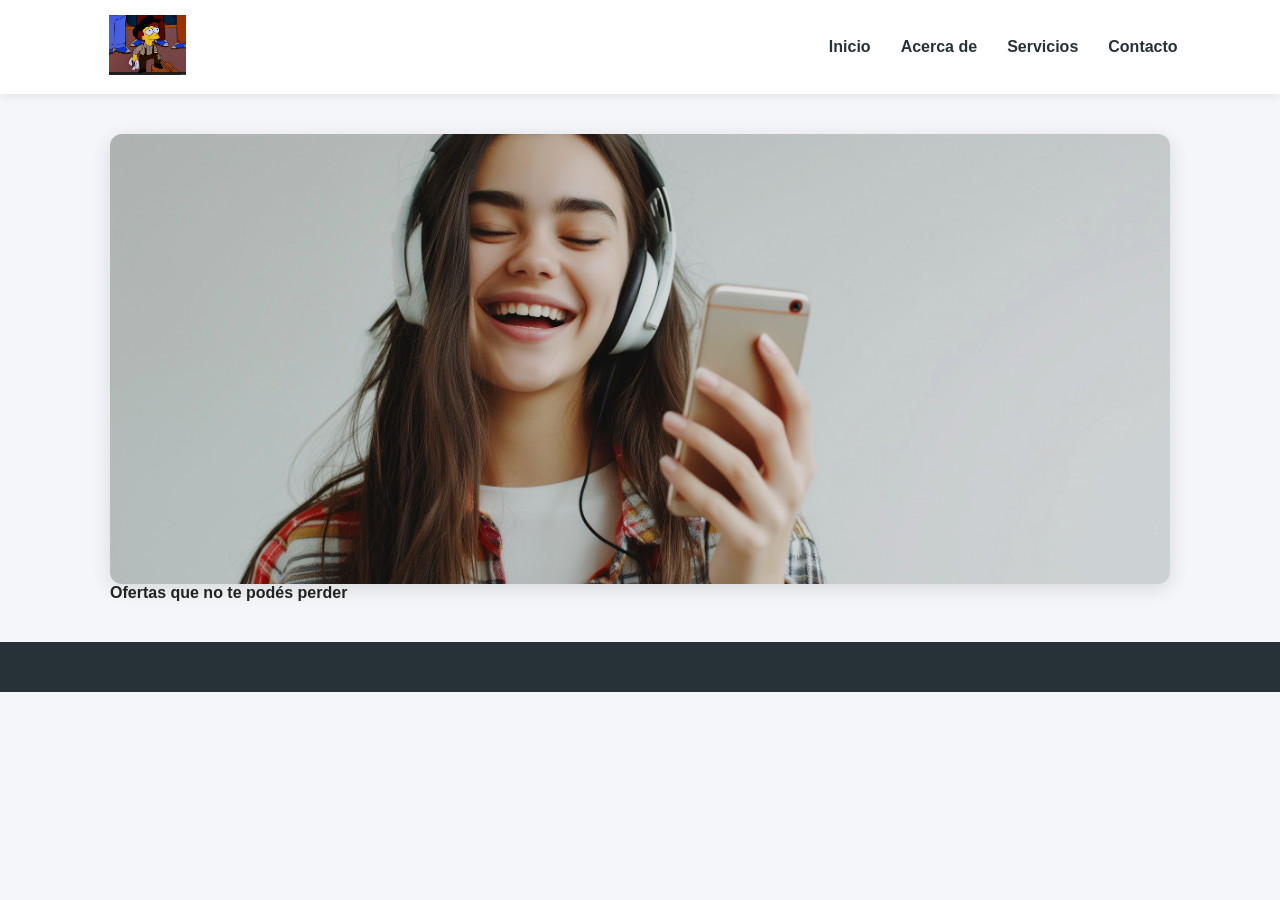
<file: index.html>
<!DOCTYPE html>
<html lang="en">

<head>
    <meta charset="UTF-8">
    <meta name="viewport" content="width=device-width, initial-scale=1.0">
    <title>Mi Web</title>
    <link rel="stylesheet" href="/styles.css">
</head>

<body>

    <header class="header">
        <a href="index.html" class="logo">
            <img src="./img/logo.png" alt="Logo de la web">
        </a>
        <nav class="nav">
            <ul>
                <li>
                    <a href="index.html">Inicio</a>
                </li>
                <li>
                    <a href="https://www.google.com/">Acerca de</a>
                </li>
                <li>
                    <a href="#">Servicios</a>
                </li>
                <li>
                    <a href="./pages/Contacto.html">Contacto</a>
                </li>
            </ul>
        </nav>
    </header>


    <main>
        <section class="banner">
            <img class="banner_img" src="./img/hero4.jpg" alt="Banner de la web">
            <!--Banner-->
            <h4>Ofertas que no te podés perder</h4>
        </section>
    </main>
    <footer>
        
    </footer>
</body>

</html>
</file>
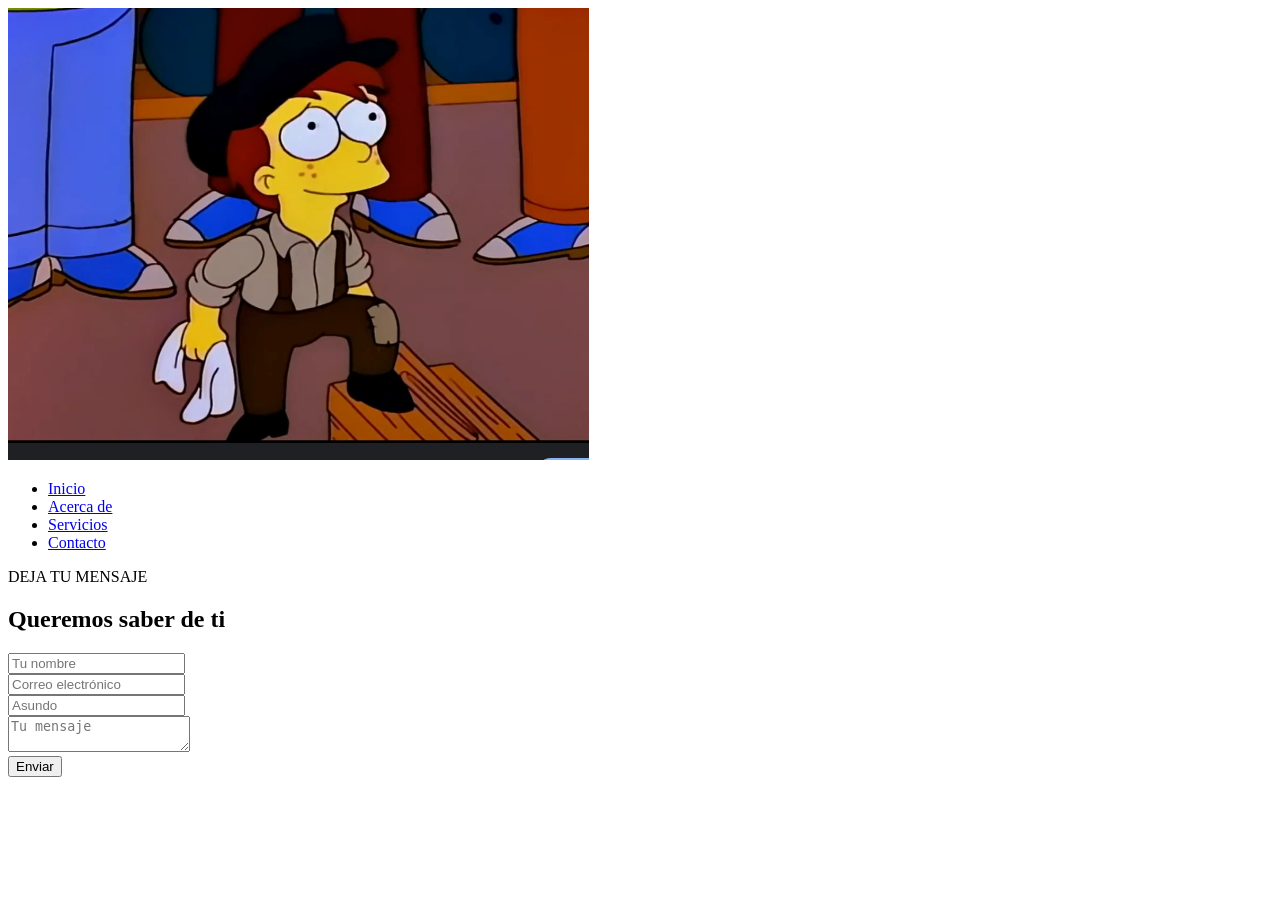
<file: pages/Contacto.html>
<!DOCTYPE html>
<html lang="en">

<head>
    <meta charset="UTF-8">
    <meta name="viewport" content="width=device-width, initial-scale=1.0">
    <title>contacto</title>
</head>

<body>
    <header>
        <a href="">
            <img src="../img/logo.png" alt="Logo de la web">
        </a>
        <nav>
            <ul>
                <li>
                    <a href="/index.html">Inicio</a>
                </li>
                <li>
                    <a href="https://www.google.com/">Acerca de</a>
                </li>
                <li>
                    <a href="#">Servicios</a>
                </li>
                <li>
                    <a href="Contacto.html">Contacto</a>
                </li>
            </ul>
        </nav>
    </header>
    <main>
        <section>
            <!--Formulario de contacto.-->
            <span>DEJA TU MENSAJE</span>
            <H2>Queremos saber de ti</H2>
            <form action="" method="post">
                <div>
                    <input type="text" id="nombre" name="nombre" placeholder="Tu nombre" required>
                </div>
                <div>
                    <input type="email" id="email" name="email" placeholder="Correo electrónico" required>
                </div>
                <div>
                    <input type="text" name="asunto" name="asunto" placeholder="Asundo" required>
                </div>
                <div>
                    <textarea name="mensaje" id="mensaje" placeholder="Tu mensaje" required></textarea>
                </div>
                <button type="submit">Enviar</button>
            </form>
            <!--Personas-->
            <div>
                <div></div>
                <div></div>
                <div></div>
            </div>
        </section>
    </main>
    <footer>

    </footer>

</body>

</html>
</file>
<file: styles.css>
/* Configuración general */
* {
    margin: 0;
    padding: 0;
    box-sizing: border-box;
}

body {
    font-family: Arial, Helvetica, sans-serif;
    background-color: #f4f6f9;
    color: #222;
}

/* Encabezado */
.header {
    display: flex;
    justify-content: space-between;
    align-items: center;
    padding: 15px 8%;
    background-color: #ffffff;
    box-shadow: 0 2px 10px rgba(0, 0, 0, 0.08);
}

/* Logo */
.logo img {
    width: 90px;
    height: 60px;
    object-fit: contain;
}

/* Menú */
.nav ul {
    display: flex;
    align-items: center;
    gap: 30px;
    list-style: none;
}

.nav a {
    text-decoration: none;
    color: #263238;
    font-size: 16px;
    font-weight: 600;
    transition: color 0.3s;
}

.nav a:hover {
    color: #007bff;
}

/* Imagen principal */
main {
    max-width: 1100px;
    margin: 40px auto;
    padding: 0 20px;
}

main img {
    display: block;
    width: 100%;
    max-height: 450px;
    object-fit: cover;
    border-radius: 12px;
    box-shadow: 0 5px 20px rgba(0, 0, 0, 0.12);
}

/* Pie de página */
footer {
    text-align: center;
    padding: 25px;
    background-color: #263238;
    color: #ffffff;
    margin-top: 40px;
}

/* Adaptación a celulares */
@media (max-width: 600px) {
    .header {
        flex-direction: column;
        gap: 15px;
        padding: 20px;
    }

    .nav ul {
        flex-wrap: wrap;
        justify-content: center;
        gap: 15px;
    }

    main {
        margin: 20px auto;
    }
}
</file>
